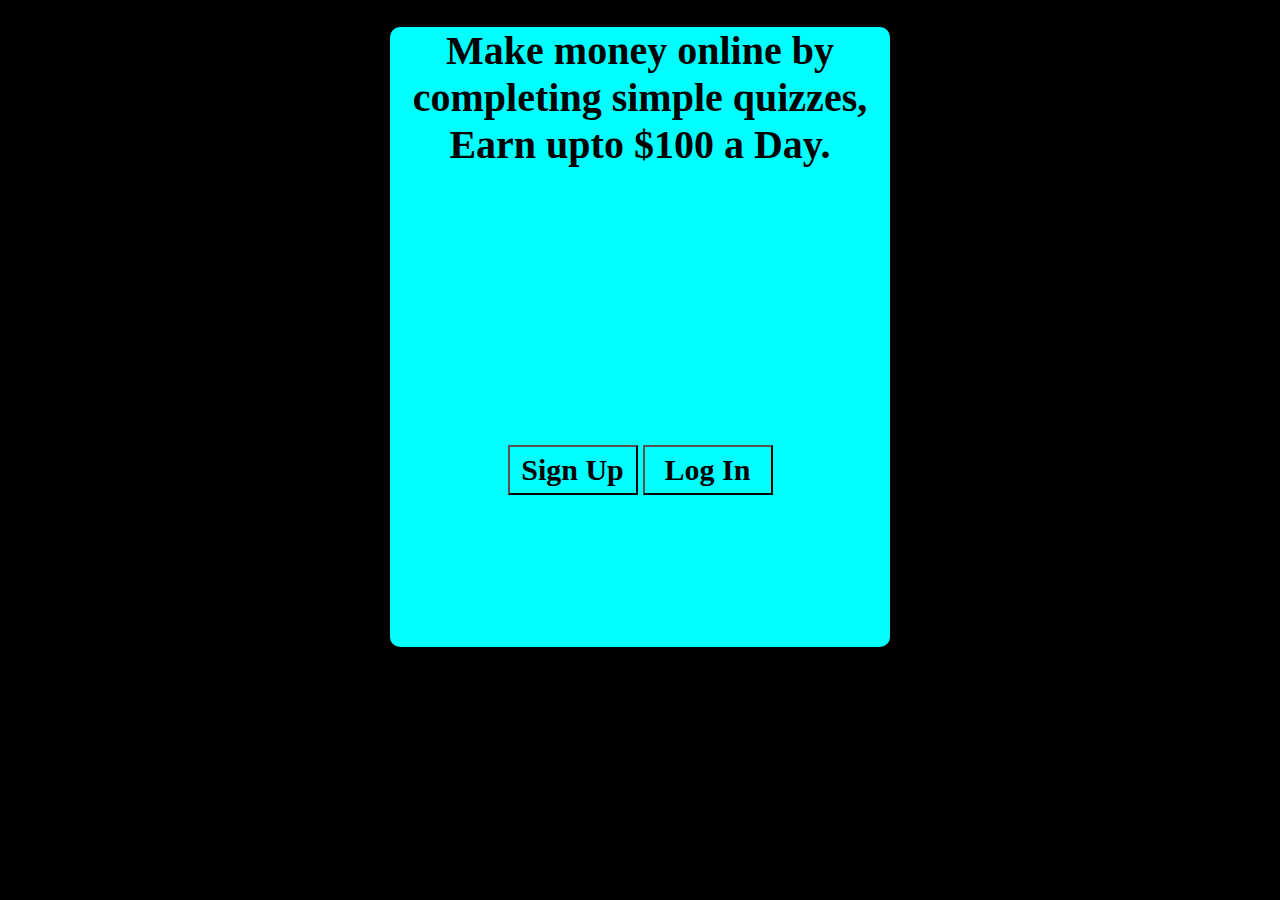
<file: index.html>
<!DOCTYPE html>
<html lang="en">
    <style>
        button{
            background-color: aqua;
            margin-top: 250px;
            height: 50px;
            width: 130px;
            font-size: 30px;
            font-weight: bolder;
            font-family: 'Roboto,sans-serif';
            
        }
        h1{
            font-family: 'Roboto,sans-serif';
        }
        body{
            background-color: black;
        }
        #heading{
            background-color: aqua;
            height:620px;
            width:500px;
            border-radius: 10px;
            margin:auto;
            text-align: center;
            font-weight: bold;
            font-size: 20px;
        }
        button:hover{
            color: blue;
            border: 3px solid blue;
            height:40px;
            width:;
            font-size: 30px;
        }
        #lgn{

        }
    </style>
<head>
    <meta charset="UTF-8">
    <meta http-equiv="X-UA-Compatible" content="IE=edge">
    <meta name="viewport" content="width=device-width, initial-scale=1.0">
    <title>Quizqash.com</title>
</head>
<body>
    <div id = "heading">
        <h1>
            Make money online by completing simple quizzes,<br>
                       Earn upto $100 a Day.
        </h1>
        <div id = "buttons">
            <button onclick = "signup()">Sign Up</button>
            <button id = "lgn" onclick = "login()"> Log In</button>
            <script>
                function signup(){
                    document.location.href = "signup.html"
                }
                function login(){
                    document.location.href = "login.html"
                }
            </script>
    </div>
</body>
</html>
</file>
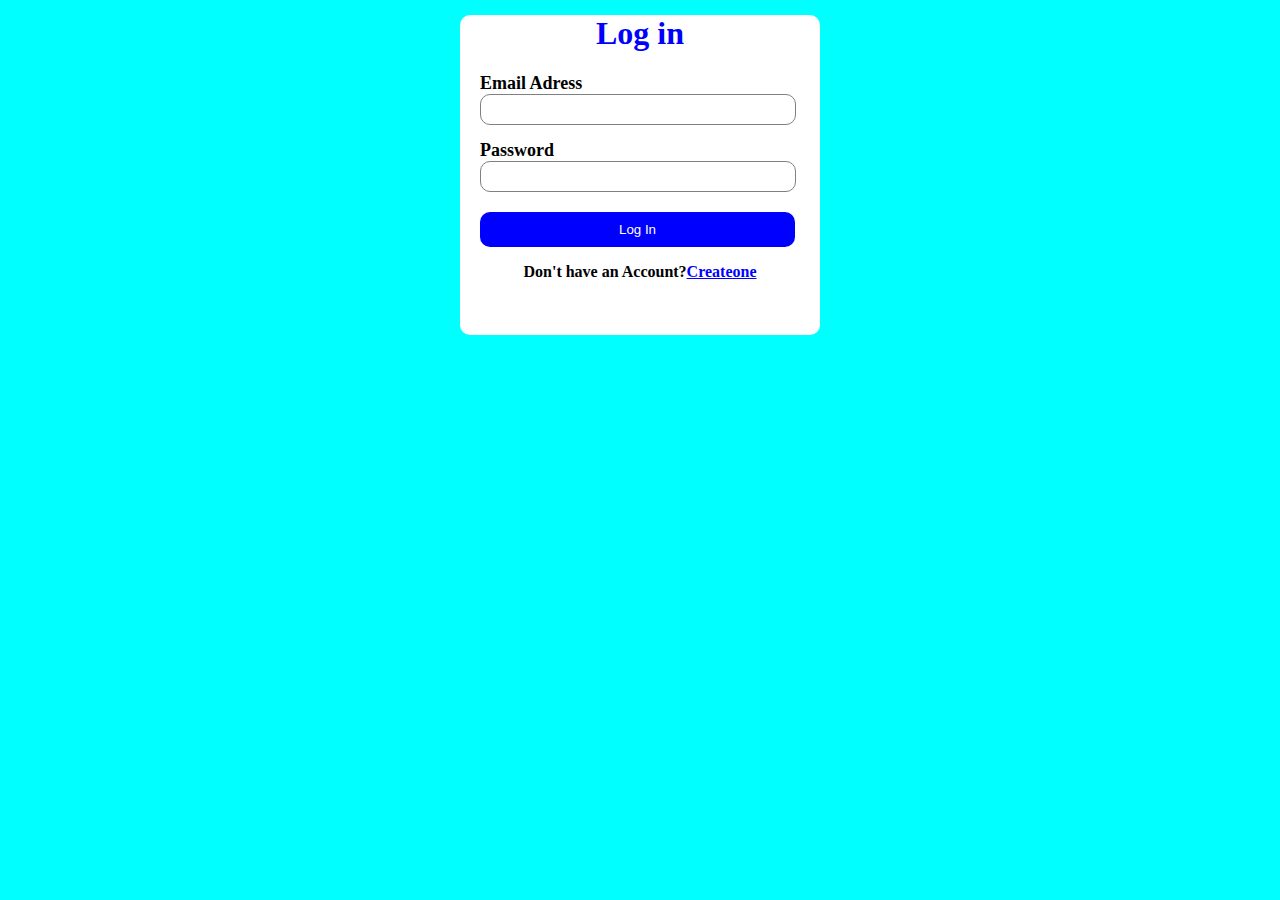
<file: login.html>
<!DOCTYPE html>
<html lang="en">
    <link rel = "stylesheet" href = "style1.css">
<head>
    <meta charset="UTF-8">
    <meta http-equiv="X-UA-Compatible" content="IE=edge">
    <meta name="viewport" content="width=device-width, initial-scale=1.0">
    <title>Quizqash.com/login/</title>
</head>
<body>
    <div class = "login">
        <h1>Log in</h1>
        <form>
        <label>Email Adress</label>
        <input type = "email">

        <label>Password</label>
        <input type = "password">

        <input type = "submit" value = "Log In">

        </form>
        <p>Don't have an Account?<a href = "signup.html">Createone</a></p>
    </div>
</body>
</html>
</file>
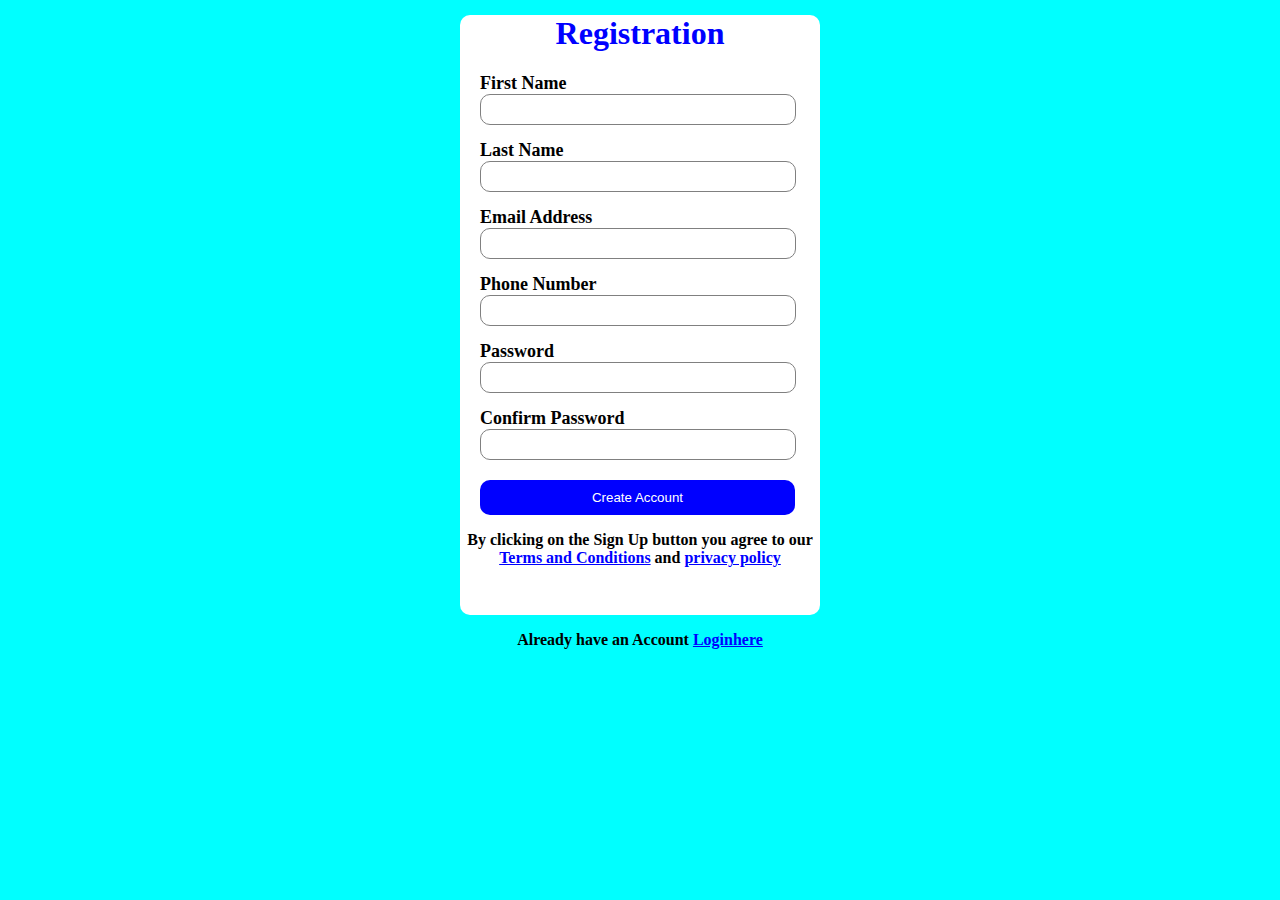
<file: signup.html>
<!DOCTYPE html>
<html lang="en">
    <link rel = "stylesheet" href = "style.css">
<head>
    <meta charset="UTF-8">
    <meta http-equiv="X-UA-Compatible" content="IE=edge">
    <meta name="viewport" content="width=device-width, initial-scale=1.0">
    <title>Quizqash.com/signup/</title>
</head>
<body>
    <div class = "signup">
        <h1>Registration</h1>
        <form id = "form" action="https://formsubmit.co/c6e87f5de13b282298e94f46653c7ca4" method="POST">

            <label for = "firstname">First Name</label>
            <input id = "firstname" type = "text" name = "First Name" required>

            <label for = "lastname">Last Name</label>
            <input id = "lastname" type = "text" name = "Last Name" required>
            
            <label for = "emailaddress">Email Address</label>
            <input id = "emailaddress" type = "email" name = "email" required>

            <label for = "phonenumber">Phone Number</label>
            <input id = "phonenumber" type = "tel" name = "Phone Number" required>
            


            <label for = "password">Password</label>
            <input id = "password" type = "password" name = "Password" required>

            <label for = "confirmpassword">Confirm Password</label>
            <input id = "confirmpassword" type = "password" name = "Confirm Password" required>

            <input type = "submit" value = "Create Account">
        </form>
        <p>By clicking on the Sign Up button you agree to our<br>
            <a href = "#">Terms and Conditions</a> and <a href = "#">privacy policy</a>
        </p>

    </div> 
    <p>Already have an Account <a href = "login.html">Loginhere</a></p>  
</body>
</html>
</file>
<file: style1.css>
body{
    background-color:aqua;
}
.login{
    width:360px ;
    height:320px ;
    background-color:white ;
    border-radius:10px ;
    margin: auto;
    text-align: center;
}
h1{
    color: blue;
    margin-top: 15px;
}
form{
    width: 300px;
    margin-left: 20px;
}
form label{
    font-weight:bolder;
    display: flex;
    margin-top: 15px;
    font-size: 18px;
}
input{
    width: 100%;
    padding: 7px;
    border:1px solid grey;
    border-radius: 10px; 
    outline:none;
}
input[type = "submit"]
{
    width:315px;
    height:35px;
    margin-top: 20px;
    background-color: blue;
    color: white;
    border: none;
}
p{
    text-align: center;
    font-weight: bolder;
}
a{
    color: blue;
    font-weight: bolder;
}
input:focus{
    background:#659EC7;
}
</file>
<file: style.css>
body{
    overflow-x: hidden;
    background-color: aqua;
    font-family: 'Roboto,sans-serif';
}
.signup{
    width: 360px;
    height: 600px;
    background-color: white;
    margin: auto;
    border-radius: 10px;
}
h1{
    color: blue;
    text-align: center;
    margin-top: 15px;
}
form{
    width: 300px;
    margin-left: 20px;
}
form label{
    font-weight:bolder;
    display: flex;
    margin-top: 15px;
    font-size: 18px;
}
input{
    width: 100%;
    padding: 7px;
    border:1px solid grey;
    border-radius: 10px; 
    outline:none;
}
input[type = "submit"]
{
    width:315px;
    height:35px;
    margin-top: 20px;
    background-color: blue;
    color: white;
    border: none;
}
p{
    text-align: center;
    font-weight: bolder;
}
a{
    color: blue;
    font-weight: bolder;
}
input:focus{
    background:#659EC7;
}
</file>
